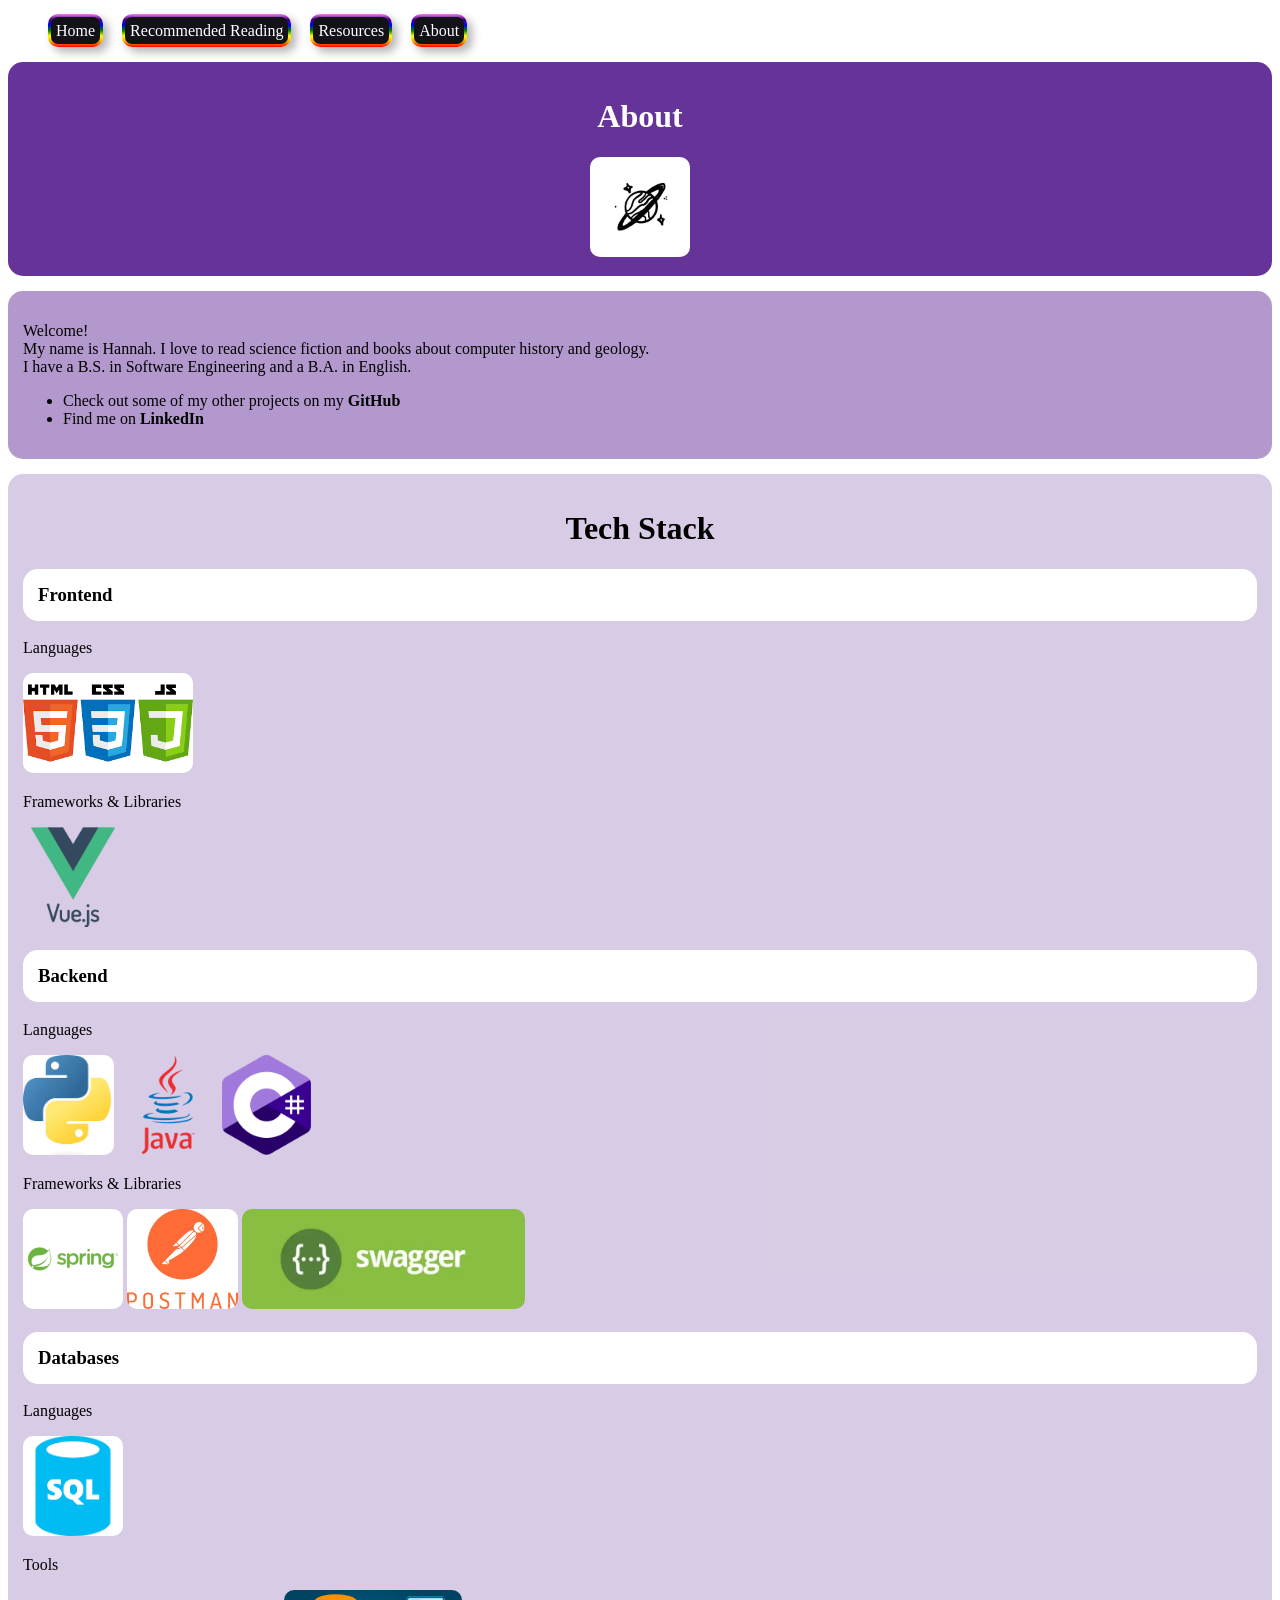
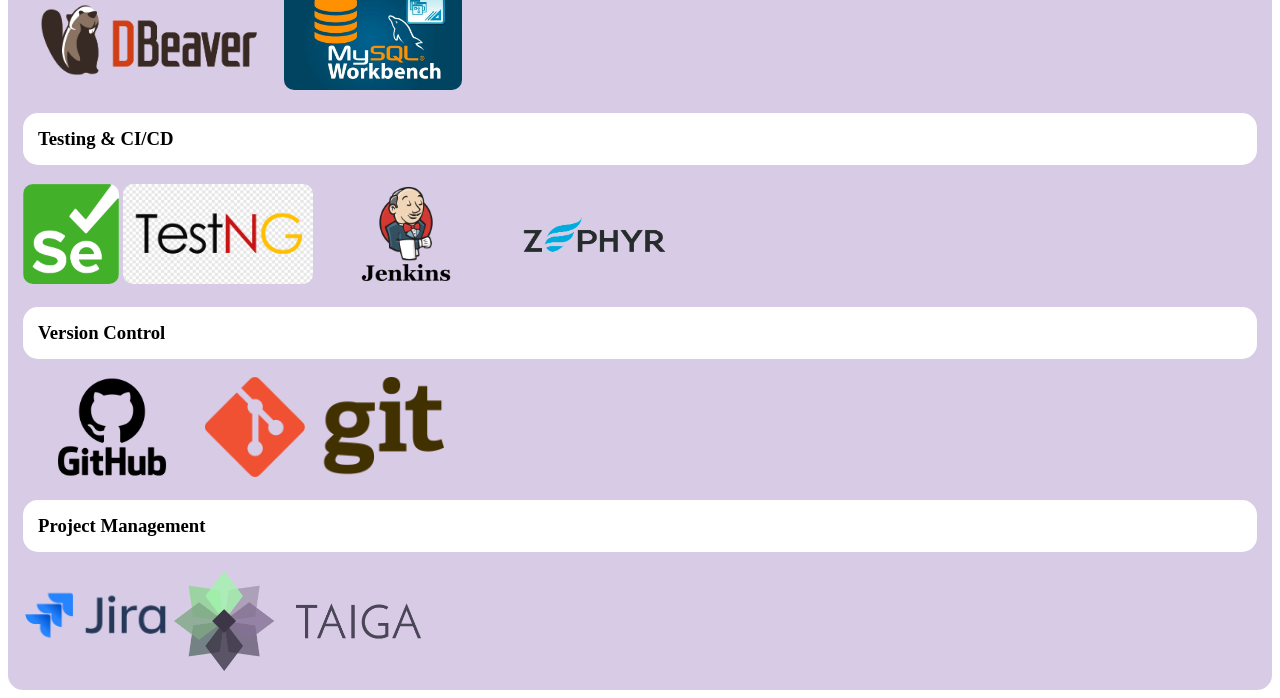
<file: About.html>
<!DOCTYPE html>
<html lang="en">
<head>
  <meta charset="UTF-8">
  <link rel="stylesheet" href="css/breadcrumb.css">
  <link rel="stylesheet" href="css/navbar.css">
  <link rel="stylesheet" href="css/linklist.css">
  <link rel="stylesheet" href="css/general.css">

  <title>About</title>
</head>
<body>
  <ul class="navbar">
    <a href="index.html">Home</a>
    <a href="RecReading.html">Recommended Reading</a>
    <a href="Resources.html">Resources</a>
    <a href="#">About</a>
  </ul>
  <div class="hero">
    <h1>About</h1>
    <img class="icon" src="img/planet.jpg" alt="planet">
  </div>

  <div class="subsection">
    <p class="linklist">Welcome!<br>
    My name is Hannah. I love to read science fiction and books about computer history and geology.<br>
    I have a B.S. in Software Engineering and a B.A. in English.
    </p>
    <ul>
      <li class="linklist">Check out some of my other projects on my <a href="https://github.com/hkmargolis">GitHub</a></li>
      <li class="linklist">Find me on <a href="https://www.linkedin.com/in/hannah-darcy-810418142/">LinkedIn</a></li>
    </ul>
  </div>

<div class="tech-stack">
  <h1 class="tech-stack-header">Tech Stack</h1>
  <h3 class="subsection-header">Frontend</h3>
    <p>Languages</p>
      <img class="icon" src="img/frontend_languages.png" alt="HTML, CSS, JavaScript">

    <p>Frameworks & Libraries</p>
      <img class="icon" src="img/vuejs.png" alt="Vue.js">

  <h3 class="subsection-header">Backend</h3>
    <p>Languages</p>
      <img class="icon" src="img/python.png" alt="Python">
      <img class="icon" src="img/java.png" alt="Java">
      <img class="icon" src="img/csharp.png" alt="C#">

    <p>Frameworks & Libraries</p>
      <img class="icon" src="img/springboot.png" alt="Spring Boot">
      <img class="icon" src="img/postman.png" alt="Postman">
      <img class="icon" src="img/swagger.png" alt="Swagger">

  <h3 class="subsection-header">Databases</h3>
    <p>Languages</p>
    <img class="icon" src="img/SQL.png" alt="SQL">
    <p>Tools</p>
    <img class="icon" src="img/dbeaver.png" alt="DBeaver">
    <img class="icon" src="img/mysqlworkbench.png" alt="MySQL Workbench">

  <h3 class="subsection-header">Testing & CI/CD</h3>
    <img class="icon" src="img/selenium.png" alt="Selenium">
    <img class="icon" src="img/testng.png" alt="TestNG">
    <img class="icon" src="img/jenkins.png" alt="Jenkins">
    <img class="icon" src="img/zephyr.png" alt="Zephyr">

  <h3 class="subsection-header">Version Control</h3>
    <img class="icon" src="img/github.png" alt="GitHub">
    <img class="icon" src="img/git.png" alt="Git">

  <h3 class="subsection-header">Project Management</h3>
    <img class="icon" src="img/jira.png" alt="Jira">
    <img class="icon" src="img/taiga.png" alt="Taiga">

</div>

</body>
</html>
</file>
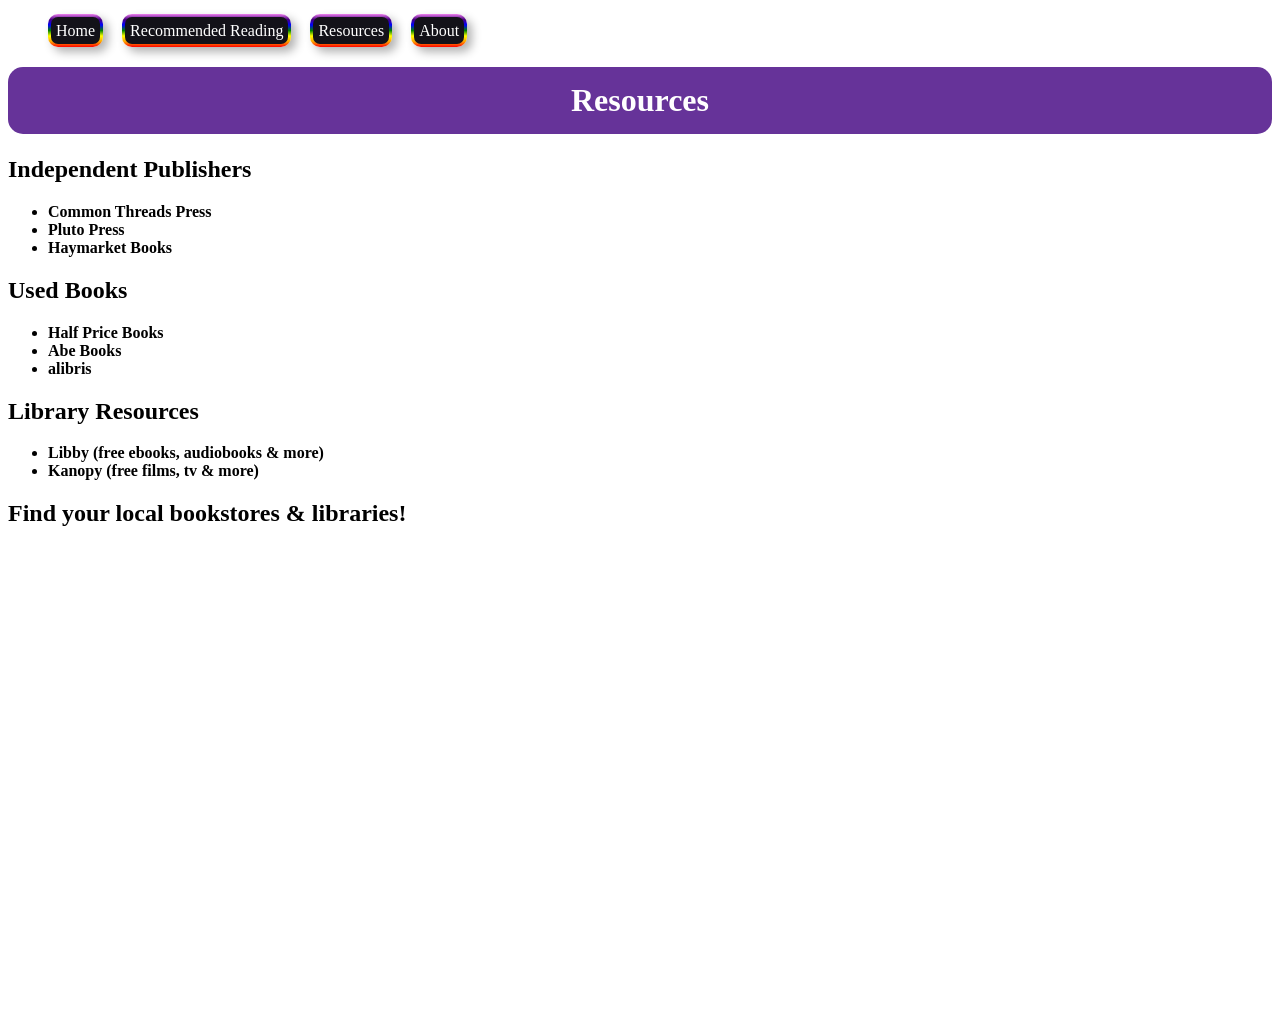
<file: Resources.html>
<!DOCTYPE html>
<html lang="en">
<head>
  <meta charset="UTF-8">
  <link rel="stylesheet" href="css/breadcrumb.css">
  <link rel="stylesheet" href="css/navbar.css">
  <link rel="stylesheet" href="css/linklist.css">
  <link rel="stylesheet" href="css/general.css">
  <title>Resources</title>
</head>
<body>
  <ul class="navbar">
    <a href="index.html">Home</a>
    <a href="RecReading.html">Recommended Reading</a>
    <a href="#">Resources</a>
    <a href="About.html">About</a>
  </ul>
  <h1 class="hero">Resources</h1>

  <div class="resource links">
    <h2>Independent Publishers</h2>
    <ul class="publishers">
      <li class="linklist"><a href="https://www.commonthreadspress.co.uk/">Common Threads Press</a></li>
      <li class="linklist"><a href="https://www.plutobooks.com/">Pluto Press</a></li>
      <li class="linklist"><a href="https://www.haymarketbooks.org/">Haymarket Books</a></li>
    </ul>

    <h2>Used Books</h2>
    <ul class="used books">
      <li class="linklist"><a href="https://www.hpb.com/">Half Price Books</a></li>
      <li class="linklist"><a href="https://www.abebooks.com/">Abe Books</a></li>
      <li class="linklist"><a href="https://www.alibris.com/">alibris</a></li>
    </ul>

    <h2>Library Resources</h2>
    <ul class="library resources">
      <li class="linklist"><a href="https://libbyapp.com/interview/welcome#doYouHaveACard">Libby (free ebooks, audiobooks & more)</a>
      <li class="linklist"><a href="httops://kanopy.com/">Kanopy (free films, tv & more) </a>
    </ul>
    <h2>Find your local bookstores & libraries!</h2>
    <iframe src="https://www.google.com/maps/embed?pb=!1m18!1m12!1m3!1d403542.55579113564!2d-123.01636251093751!3d37.79762710000002!2m3!1f0!2f0!3f0!3m2!1i1024!2i768!4f13.1!3m3!1m2!1s0x808580f47ce86ef5%3A0xa2f0156e1760483e!2sCity%20Lights%20Booksellers%20%26%20Publishers!5e0!3m2!1sen!2sus!4v1755800731663!5m2!1sen!2sus" width="600" height="450" style="border:0;" allowfullscreen="" loading="lazy" referrerpolicy="no-referrer-when-downgrade"></iframe>  </div>
</body>
</html>
</file>
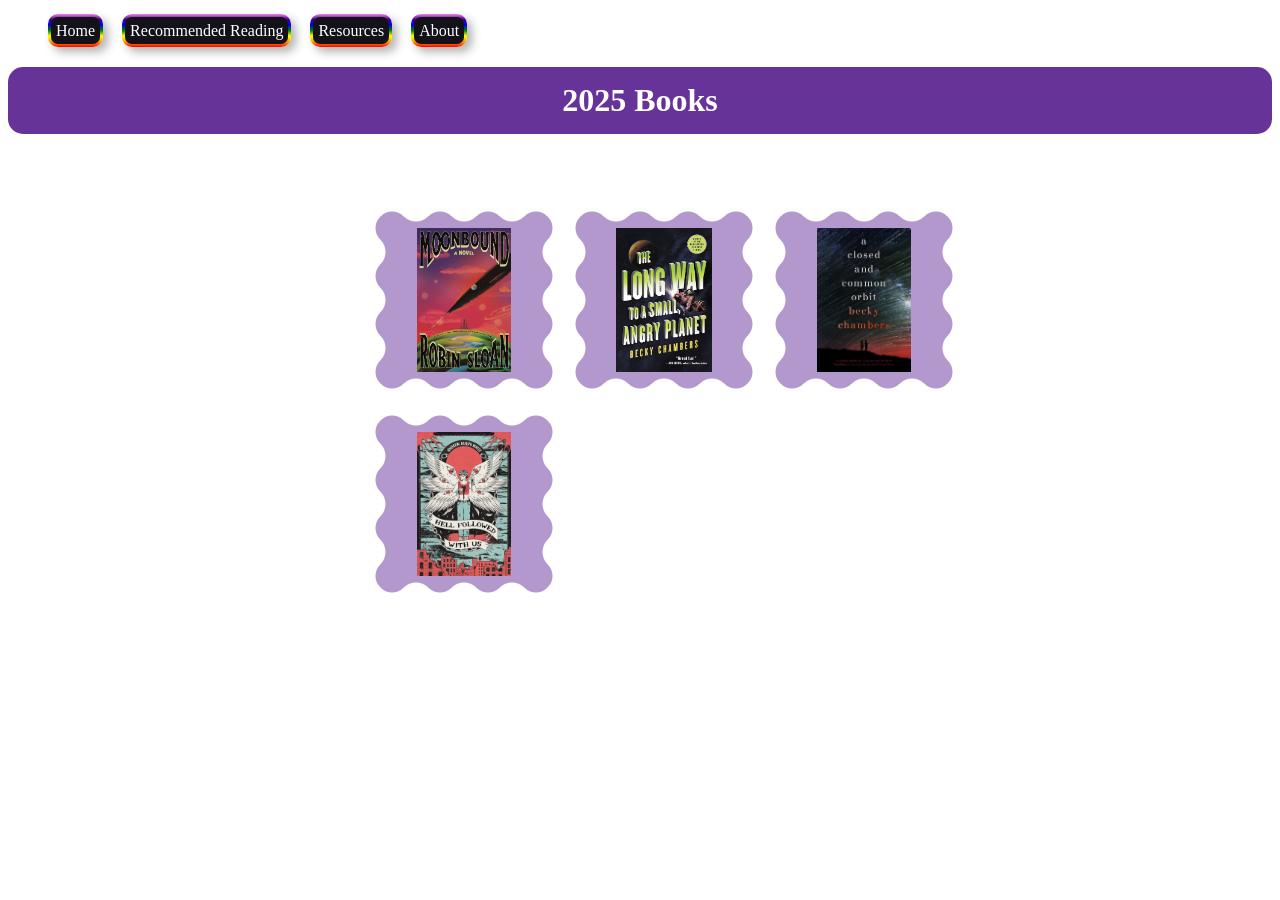
<file: 2025Months/2025Books.html>
<!DOCTYPE html>
<html lang="en">
<head>
  <meta charset="UTF-8">
  <link rel="stylesheet" href="../css/breadcrumb.css">
  <link rel="stylesheet" href="../css/navbar.css">
  <link rel="stylesheet" href="../css/general.css">
  <link rel="stylesheet" href="../css/books.css">

  <title>2025 Books</title>
</head>
<body>
<ul class="navbar">
  <a href="../index.html">Home</a>
  <a href="../RecReading.html">Recommended Reading</a>
  <a href="../Resources.html">Resources</a>
  <a href="../About.html">About</a>
</ul>

<h1 class="hero">2025 Books</h1>

<div class="books">
  <a target="_blank" href="https://www.goodreads.com/book/show/195790867-moonbound"><img src="../img/books/moonbound.png" alt="Moonbound by Robin Sloan"></a>
  <a target="_blank" href="https://www.goodreads.com/book/show/22733729-the-long-way-to-a-small-angry-planet?ref=nav_sb_ss_1_11"><img src="../img/books/the_long_way_to_a_small_angry_planet.png
" alt="The Long Way To A Small, Angry Planet by Becky Chambers"></a>
  <a target="_blank" href="https://www.goodreads.com/book/show/29475447-a-closed-and-common-orbit"><img src="../img/books/a_closed_and_common_orbit.png" alt="A Closed and Common Orbit by Becky Chambers"></a>
  <a target="_blank" href="https://www.goodreads.com/book/show/57911600-hell-followed-with-us"><img src="../img/books/hell_followed_with_us.png
" alt="Hell Followed with Us by Andrew Joseph White"></a>
</div>

</body>
</html>
</file>
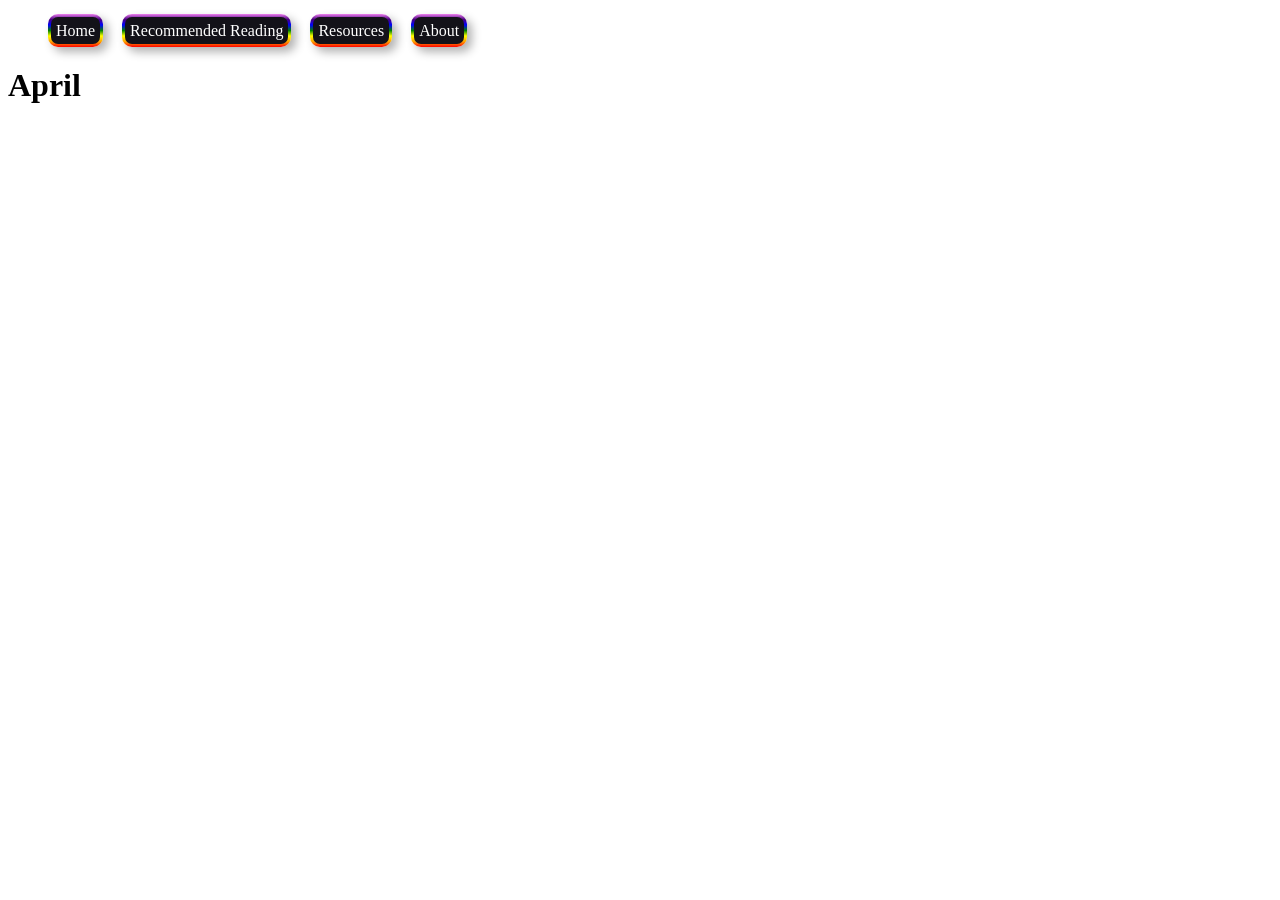
<file: 2025Months/April.html>
<!DOCTYPE html>
<html lang="en">
<head>
  <meta charset="UTF-8">
  <link rel="stylesheet" href="../css/breadcrumb.css">
  <link rel="stylesheet" href="../css/navbar.css">
  <title>April</title>
</head>
<body>
<ul class="navbar">
  <a href="../index.html">Home</a>
  <a href="../RecReading.html">Recommended Reading</a>
  <a href="../Resources.html">Resources</a>
  <a href="../About.html">About</a>
</ul>
<h1>April</h1>

</body>
</html>
</file>
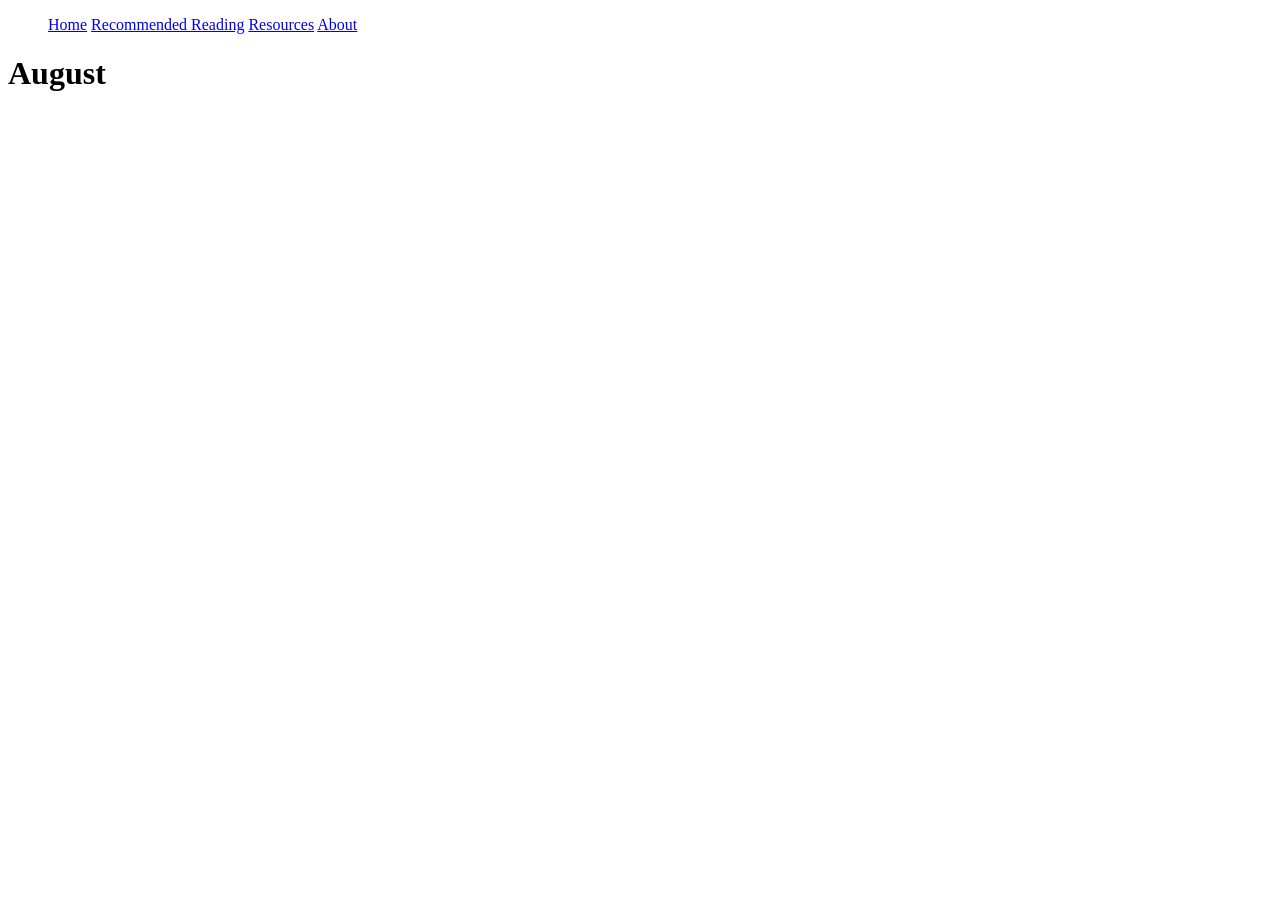
<file: 2025Months/August.html>
<!DOCTYPE html>
<html lang="en">
<head>
  <meta charset="UTF-8">
  <title>August</title>
</head>
<body>
<ul class="navbar">
  <a href="../index.html">Home</a>
  <a href="../RecReading.html">Recommended Reading</a>
  <a href="../Resources.html">Resources</a>
  <a href="../About.html">About</a>
</ul>
<h1>August</h1>
</body>
</html>
</file>
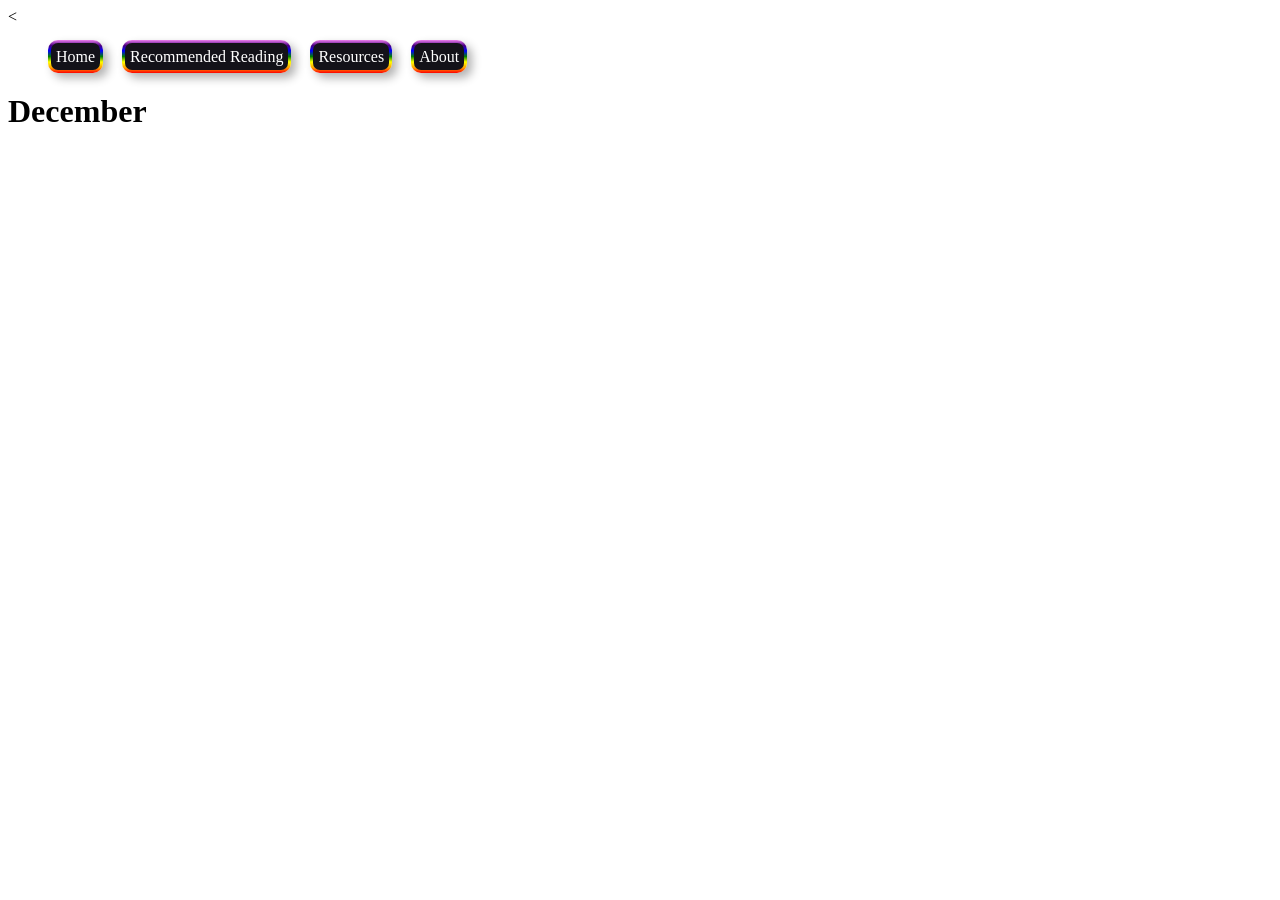
<file: 2025Months/December.html>
<!DOCTYPE html>
<html lang="en">
<head>
  <meta charset="UTF-8">
  <link rel="stylesheet" href="../css/breadcrumb.css">
  <link rel="stylesheet" href="../css/navbar.css">
  <title>December</title>
</head>
<body>
<<ul class="navbar">
  <a href="../index.html">Home</a>
  <a href="../RecReading.html">Recommended Reading</a>
  <a href="../Resources.html">Resources</a>
  <a href="../About.html">About</a>
</ul>
<h1>December</h1>
</body>
</html>
</file>
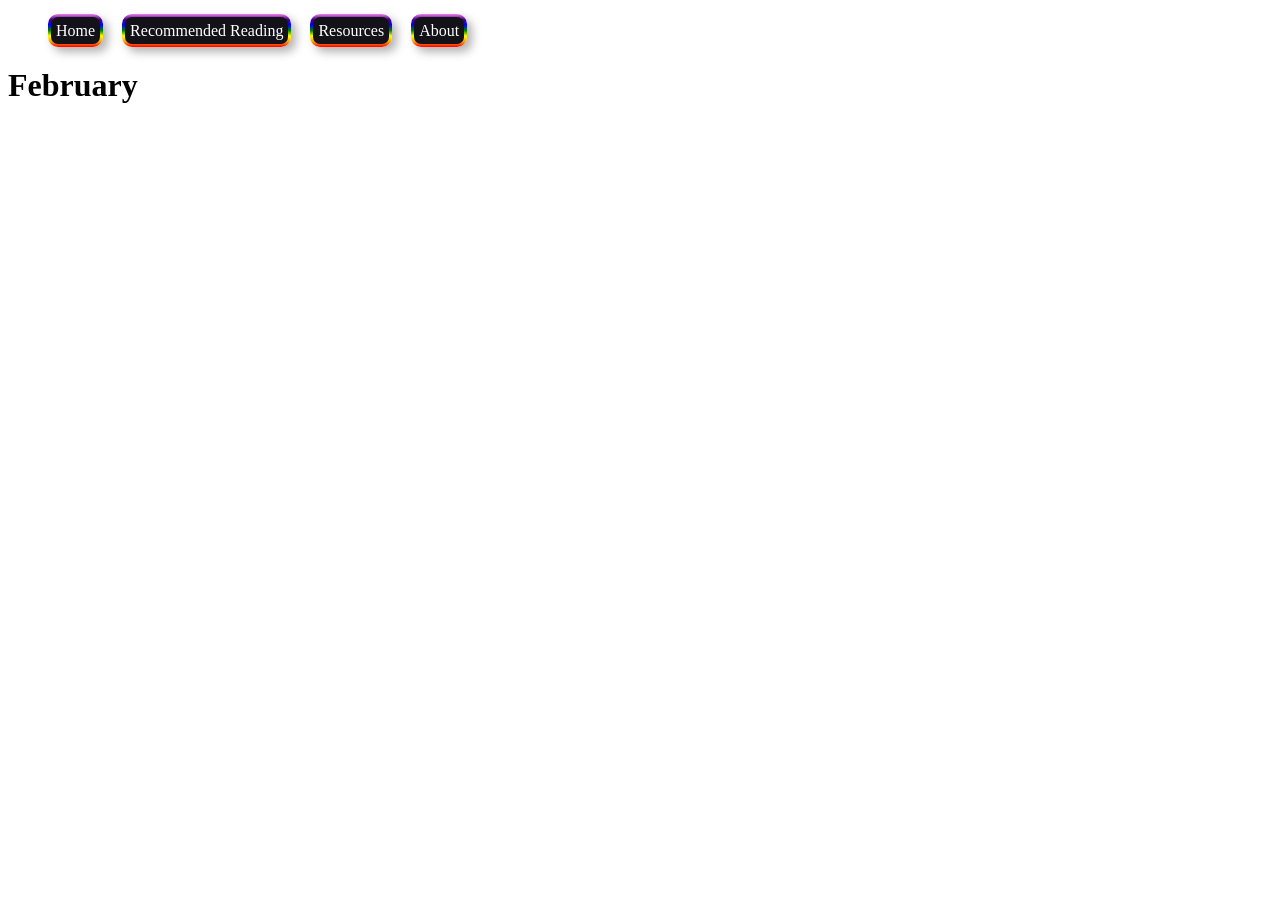
<file: 2025Months/February.html>
<!DOCTYPE html>
<html lang="en">
<head>
  <meta charset="UTF-8">
  <link rel="stylesheet" href="../css/breadcrumb.css">
  <link rel="stylesheet" href="../css/navbar.css">
  <title>February</title>
</head>
<body>
<ul class="navbar">
  <a href="../index.html">Home</a>
  <a href="../RecReading.html">Recommended Reading</a>
  <a href="../Resources.html">Resources</a>
  <a href="../About.html">About</a>
</ul>
<h1>February</h1>
</body>
</html>
</file>
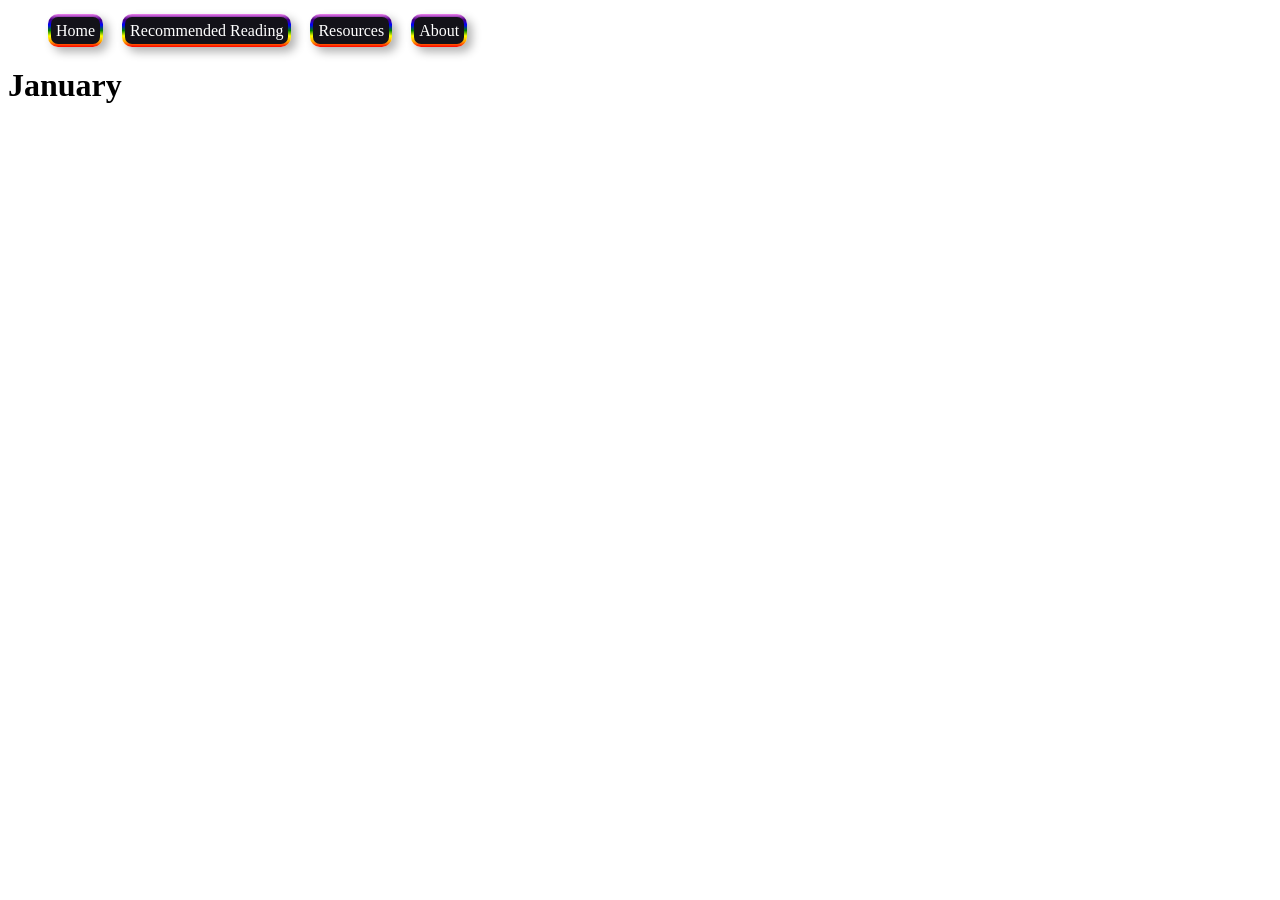
<file: 2025Months/January.html>
<!DOCTYPE html>
<html lang="en">
<head>
  <meta charset="UTF-8">
  <link rel="stylesheet" href="../css/breadcrumb.css">
  <link rel="stylesheet" href="../css/navbar.css">
  <title>January</title>
</head>
<body>
<ul class="navbar">
  <a href="../index.html">Home</a>
  <a href="../RecReading.html">Recommended Reading</a>
  <a href="../Resources.html">Resources</a>
  <a href="../About.html">About</a>
</ul>
<h1>January</h1>

</body>
</html>
</file>
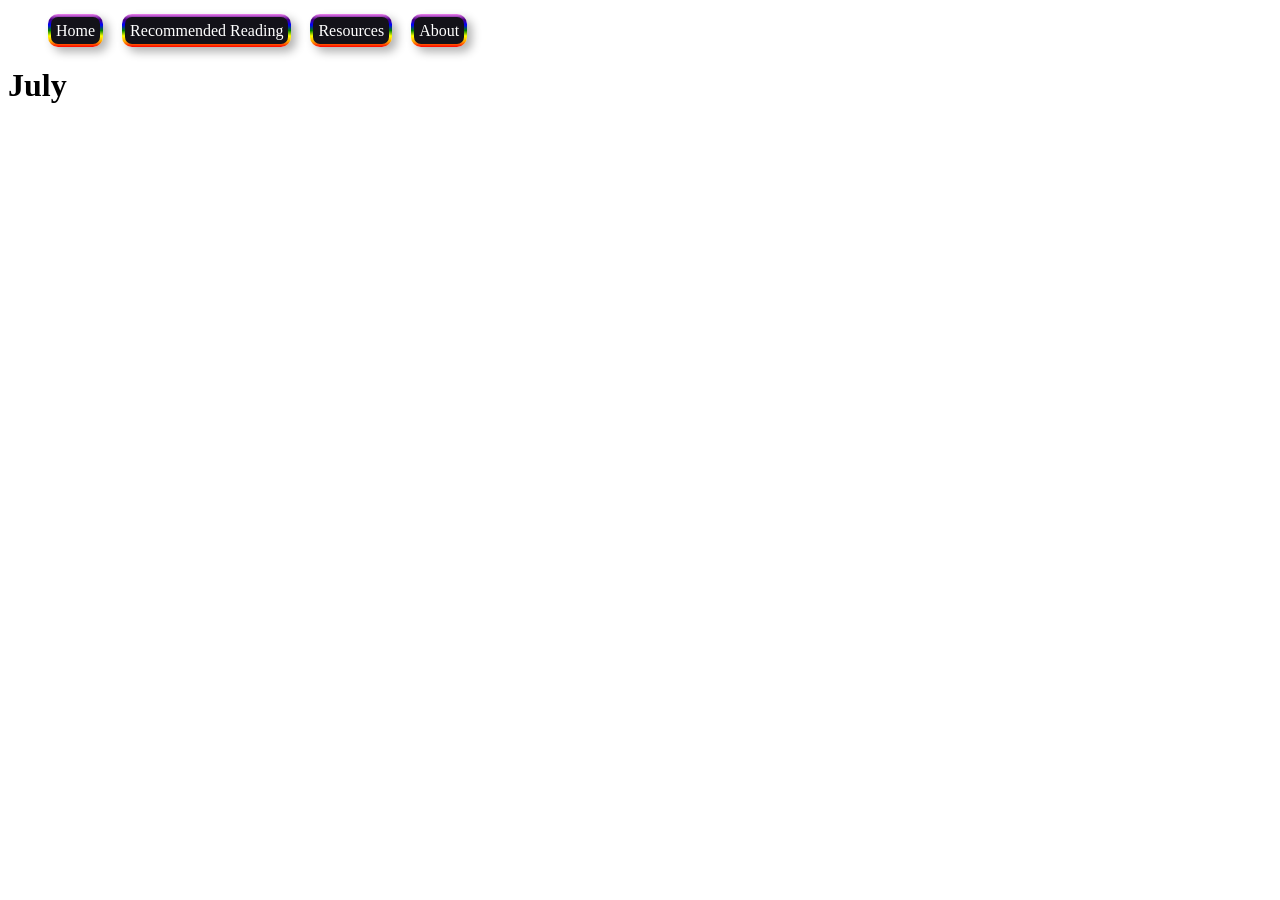
<file: 2025Months/July.html>
<!DOCTYPE html>
<html lang="en">
<head>
  <meta charset="UTF-8">
  <link rel="stylesheet" href="../css/breadcrumb.css">
  <link rel="stylesheet" href="../css/navbar.css">
  <title>July</title>
</head>
<body>
<ul class="navbar">
  <a href="../index.html">Home</a>
  <a href="../RecReading.html">Recommended Reading</a>
  <a href="../Resources.html">Resources</a>
  <a href="../About.html">About</a>
</ul>
<h1>July</h1>

</body>
</html>
</file>
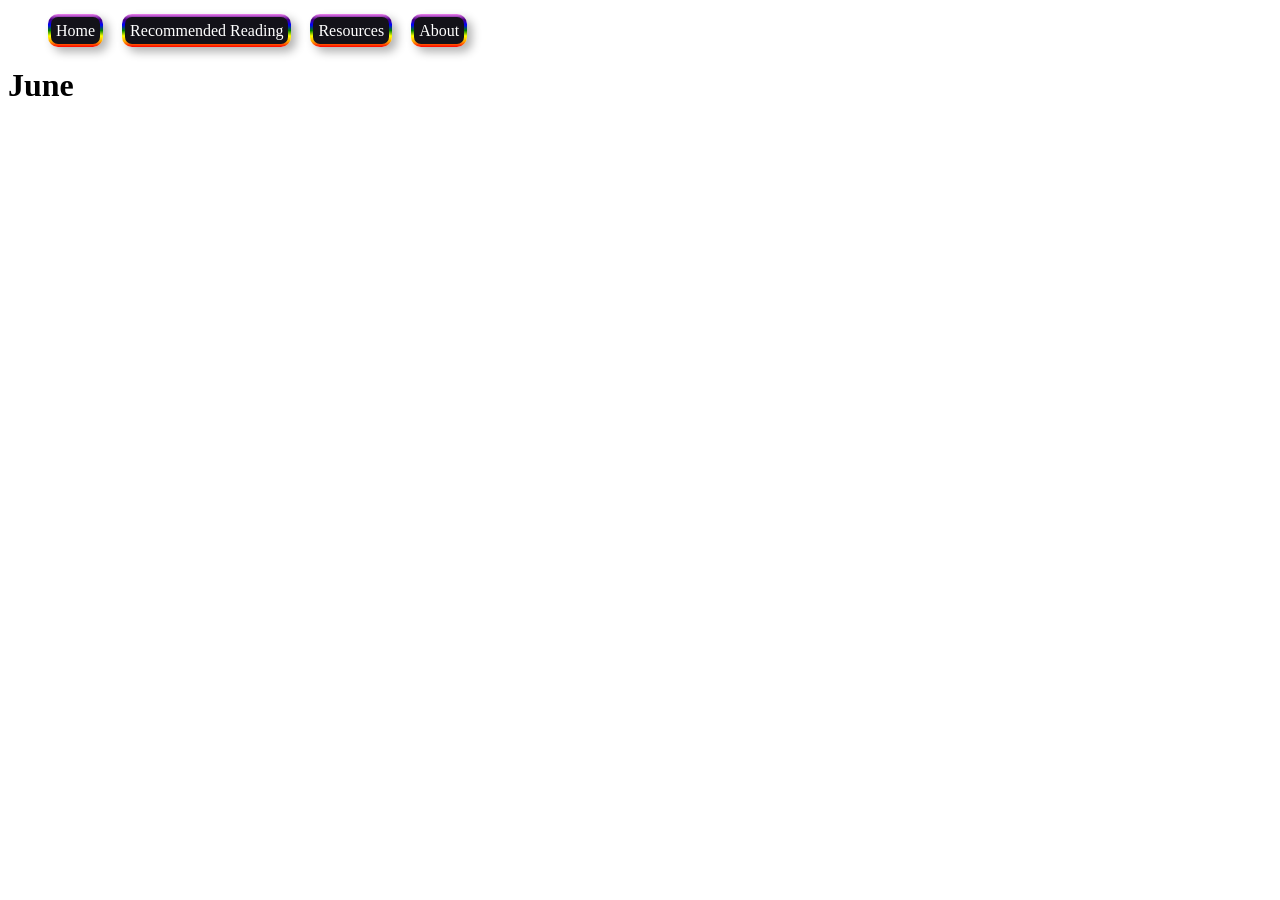
<file: 2025Months/June.html>
<!DOCTYPE html>
<html lang="en">
<head>
  <meta charset="UTF-8">
  <link rel="stylesheet" href="../css/breadcrumb.css">
  <link rel="stylesheet" href="../css/navbar.css">
  <title>June</title>
</head>
<body>
<ul class="navbar">
  <a href="../index.html">Home</a>
  <a href="../RecReading.html">Recommended Reading</a>
  <a href="../Resources.html">Resources</a>
  <a href="../About.html">About</a>
</ul>
<h1>June</h1>

</body>
</html>
</file>
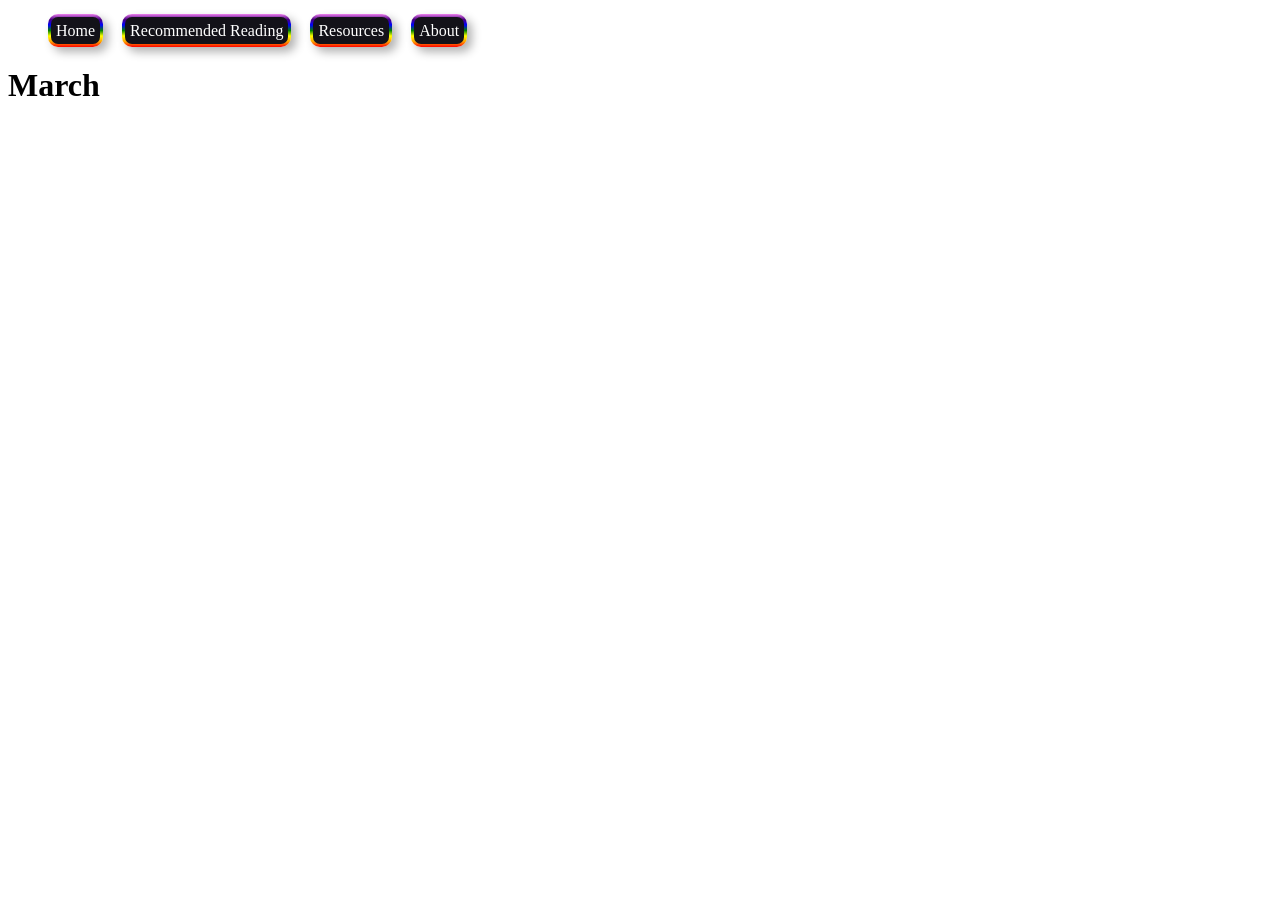
<file: 2025Months/March.html>
<!DOCTYPE html>
<html lang="en">
<head>
  <meta charset="UTF-8">
  <link rel="stylesheet" href="../css/breadcrumb.css">
  <link rel="stylesheet" href="../css/navbar.css">
  <title>March</title>
</head>
<body>
<ul class="navbar">
  <a href="../index.html">Home</a>
  <a href="../RecReading.html">Recommended Reading</a>
  <a href="../Resources.html">Resources</a>
  <a href="../About.html">About</a>
</ul>
<h1>March</h1>

</body>
</html>
</file>
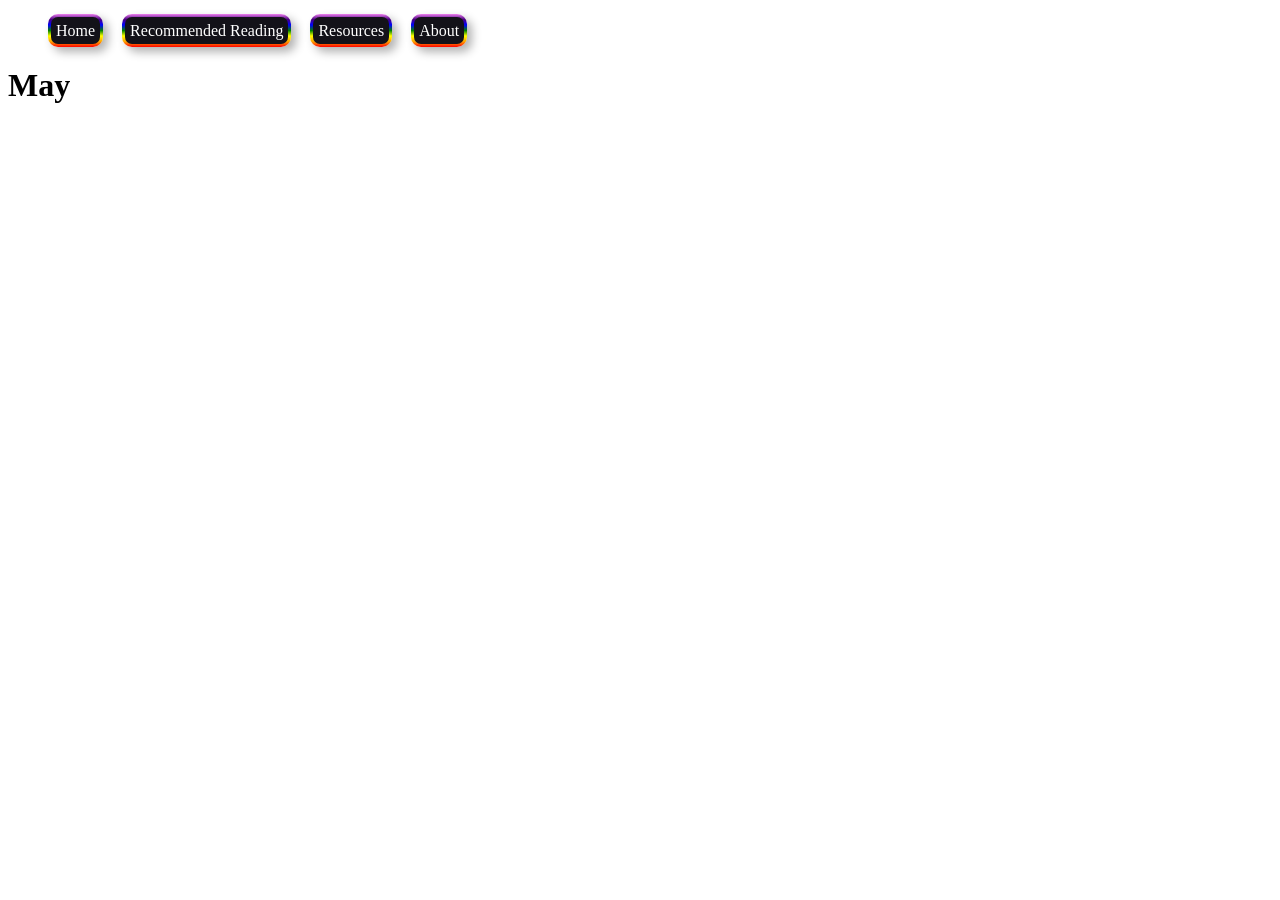
<file: 2025Months/May.html>
<!DOCTYPE html>
<html lang="en">
<head>
  <meta charset="UTF-8">
  <link rel="stylesheet" href="../css/breadcrumb.css">
  <link rel="stylesheet" href="../css/navbar.css">
  <title>May</title>
</head>
<body>
<ul class="navbar">
  <a href="../index.html">Home</a>
  <a href="../RecReading.html">Recommended Reading</a>
  <a href="../Resources.html">Resources</a>
  <a href="../About.html">About</a>
</ul>
<h1>May</h1>

</body>
</html>
</file>
<file: css/breadcrumb.css>
.breadcrumb {
  text-align: left;
}
.breadcrumb a {
  display: inline;
}

.breadcrumb li+li::before {
  color: gray;
  content: ">";
}
.breadcrumb a {
  display: inline;
}
</file>
<file: css/navbar.css>
@keyframes pulse {
  0% { transform: scale(1); }
  50% { transform: scale(1.1); }
  100% { transform: scale(1); }
}

.navbar a {
  display: inline;
  color: white;
  background: rgba(28,3,51);
  text-decoration: none;
  position: relative;
  height: 30px;
  line-height: 30px;
  text-align: center;
  margin-right: 15px;
  padding: 5px;
  border-radius: 10px;
  box-shadow: 5px 5px 10px rgba(0, 0, 0, 0.3);
  border: 3px solid #0000;
  background: linear-gradient(#131219, #131219) padding-box, linear-gradient(
    var(--angle),
    red, orange, yellow, green, blue, indigo, violet
  ) border-box;
  animation: 8s rotate linear infinite;
}

@keyframes rotate {
  to {
    --angle: 360deg;
  }
}

@property --angle {
  syntax: "<angle>";
  initial-value: 0deg;
  inherits: false;
}

.navbar a:hover {
  box-shadow: 7px 7px 15px rgba(0, 0, 0, 0.4);
  animation: pulse 0.5s infinite alternate;
}
</file>
<file: css/linklist.css>
.linklist a {
  color: black;
  text-decoration: none;
  font-weight: bold;
}
.linklist a:visited {
  color: rgb(59,59,59);
}

.linklist a:hover {
  color: lightgrey;
}

.linklist ul {
  list-style-type: "📖 ";
}
</file>
<file: css/general.css>
/*@keyframes color-change {*/
/*  from {background-color: darkorange;}*/
/*  to {background-color: rebeccapurple;}*/
/*}*/

/*@keyframes slide-in {*/
/*  from {*/
/*    translate: 150vw 0;*/
/*    scale: 200% 1;*/
/*  }*/

/*  to {*/
/*    translate: 0 0;*/
/*    scale: 100% 1;*/
/*  }*/
/*}*/

.subtitle {
  font-style: italic;
  /*animation-duration: 3s;*/
  /*animation-name: slide-in;*/
}

.hero {
  color: white;
  background-color: rebeccapurple;
  padding: 15px;
  text-align: center;
  align-content: center;
  border-radius: 15px;
  /*animation-name: color-change;*/
  /*animation-duration: 10s;*/
  /*animation-iteration-count: infinite;*/
  /*animation-direction: alternate-reverse;*/
}

.subsection {
  background-color: rgba(102,51,153,0.5);
  border-radius: 15px;
  padding: 15px;
  margin-top: 15px;
  margin-bottom: 15px;
}

.icon {
  max-height: 100px;
  border-radius: 10px;
}

.tech-stack {
  background-color: rgba(102,51,153,0.25);
  border-radius: 15px;
  padding: 15px;
}

.tech-stack-header {
  text-align: center;
}

.subsection-header {
  background-color: white;
  color: black;
  border-radius: 15px;
  padding: 15px;
  /*border-color: black;*/
  /*border-style: solid;*/
  /*border-width: 2px;*/
}

.months, .quiz {
    padding: 15px;
    background-color: rgba(102,51,153,0.5);
    border-radius: 15px;
    margin: 10px;
}

.grid-container {
  display: grid;
  grid-template-columns: 1fr 2fr;
  gap: 20px;
}
.button {
  border-radius:15px;
  color: white;
  background: rgba(28,3,51);
  display: block;
  text-align: center;
  padding: 15px;
  transition: transform 0.3s ease;
  margin: 10px;
}

.button:hover {
  transform: scale(1.1);
}
</file>
<file: css/books.css>
.books {
  display: grid;
  grid-template-columns: repeat(3,auto);
  place-content: center;
  gap: 8px;
}
img {
  --s: 12px;  /* control the size of the wave */

  width: calc(3*4*var(--s));
  aspect-ratio: 1;
  object-fit: contain;
  padding: var(--s);
  border: var(--s) solid #0000;
  background: rgba(102,51,153,0.5);
  border-radius: calc(3.5*var(--s));
  mask:
    radial-gradient(calc(sqrt(2)*var(--s)),#000 calc(100% - 1px),#0000),
    conic-gradient(#000 0 0) content-box,
    radial-gradient(calc(sqrt(2)*var(--s)),#0000 100%,#000 calc(100% + 1px))
    var(--s) var(--s) padding-box;
  mask-size: calc(var(--s)*4) calc(var(--s)*4);
  transition: transform 0.3s ease;
}

.books img:nth-child(1) {
  translate: calc(2*var(--s)) calc(4*var(--s));
  place-self: end;
}

.books img:nth-child(2) {
  translate: 0 calc(2*var(--s))
}

.books img:nth-child(3) {
  translate: calc(-2*var(--s)) calc(4*var(--s));
  place-self: start;
}

.books img:nth-child(4) {
  translate: calc(4*var(--s)) 0;
  width: calc(4*4*var(--s));
  height: calc(3*4*var(--s));
  place-self: center;
}

.books img:nth-child(5) {
  width: calc(2*4*var(--s));
  height: calc(4*4*var(--s));
  place-self: center;
}

.books img:nth-child(6) {
  translate: calc(-4*var(--s)) 0;
  width: calc(4*4*var(--s));
  height: calc(3*4*var(--s));
  place-self: center;
}

.books img:nth-child(7) {
  translate: calc(2*var(--s)) calc(-4*var(--s));
  place-self: end;
}

.books img:nth-child(8) {
  translate: 0 calc(-2*var(--s))
}

.books img:nth-child(9) {
  translate: calc(-2*var(--s)) calc(-4*var(--s));
  place-self: start;
}

img:hover {
  transform: scale(1.1);
}
</file>
